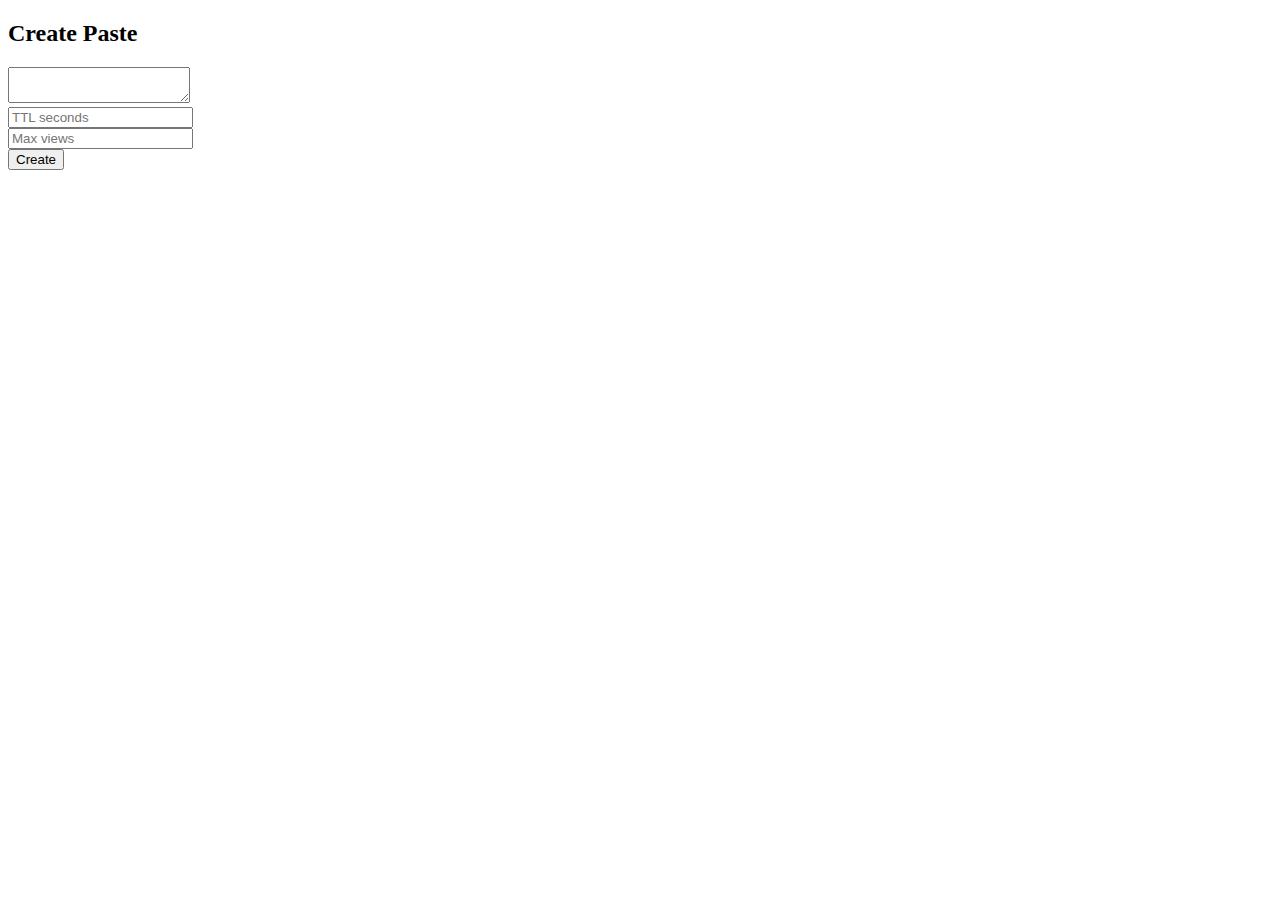
<file: templates/index.html>
<!DOCTYPE html>
<html>
<body>
<h2>Create Paste</h2>
<form id="f">
<textarea id="c"></textarea><br>
<input type="number" id="ttl" placeholder="TTL seconds"><br>
<input type="number" id="mv" placeholder="Max views"><br>
<button>Create</button>
</form>
<pre id="out"></pre>

<script>
f.onsubmit = async e => {
 e.preventDefault();
 const r = await fetch("/api/pastes", {
  method:"POST",
  headers:{"Content-Type":"application/json"},
  body:JSON.stringify({
   content:c.value,
   ttl_seconds:+ttl.value||null,
   max_views:+mv.value||null
  })
 });
 out.textContent = JSON.stringify(await r.json(),null,2);
}
</script>
</body>
</html>
</file>
